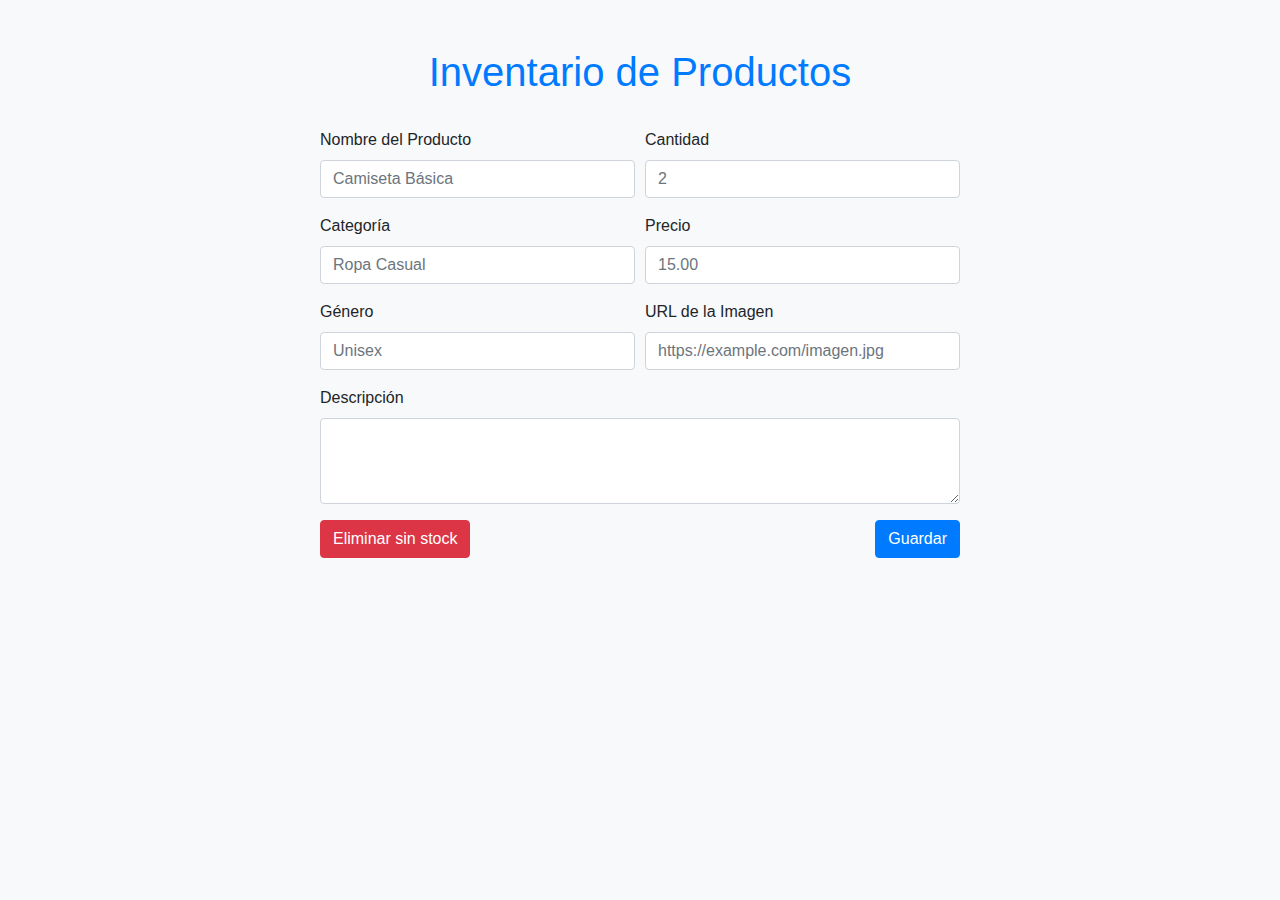
<file: index.html>
<!DOCTYPE html>
<html lang="en">
   <head>
      <meta charset="UTF-8" />
      <meta name="viewport" content="width=device-width, initial-scale=1.0" />

      <link
         href="https://stackpath.bootstrapcdn.com/bootstrap/4.5.2/css/bootstrap.min.css"
         rel="stylesheet"
      />
      <link rel="stylesheet" href="styles/style.css" />

      <title>Inventory Management</title>
   </head>
   <body>
      <div class="container mt-5">
         <h1 class="text-center mb-4 text-primary">Inventario de Productos</h1>

         <!-- Formulario para la recolección de datos -->
         <form id="productForm" class="mb-5">
            <input type="text" id="productId" name="id" />
            <div class="form-row">
               <div class="form-group col-md-6">
                  <label for="productName">Nombre del Producto</label>
                  <input
                     type="text"
                     class="form-control"
                     id="productName"
                     placeholder="Camiseta Básica"
                     name="product"
                     autocomplete="off"
                     required
                  />
               </div>
               <div class="form-group col-md-6">
                  <label for="productPrice">Cantidad</label>
                  <input
                     type="number"
                     class="form-control"
                     id="productPrice"
                     placeholder="2"
                     name="stock"
                     required
                  />
               </div>
               <div class="form-group col-md-6">
                  <label for="productCategory">Categoría</label>
                  <input
                     type="text"
                     class="form-control"
                     id="productCategory"
                     placeholder="Ropa Casual"
                     name="category"
                     required
                  />
               </div>
               <div class="form-group col-md-6">
                  <label for="productPrice">Precio</label>
                  <input
                     type="number"
                     class="form-control"
                     id="productPrice"
                     placeholder="15.00"
                     name="price"
                     required
                  />
               </div>
            </div>
            <div class="form-row">
               <div class="form-group col-md-6">
                  <label for="productGender">Género</label>
                  <input
                     type="text"
                     class="form-control"
                     id="productGender"
                     placeholder="Unisex"
                     name="gender"
                     required
                  />
               </div>
               <div class="form-group col-md-6">
                  <label for="productImage">URL de la Imagen</label>
                  <input
                     type="text"
                     class="form-control"
                     id="productImage"
                     placeholder="https://example.com/imagen.jpg"
                     name="image"
                     autocomplete="off"
                  />
               </div>
            </div>
            <div class="form-group">
               <label for="productDescription">Descripción</label>
               <textarea
                  class="form-control"
                  id="productDescription"
                  rows="3"
                  name="description"
                  required
               ></textarea>
            </div>
            <div class="d-flex justify-content-between">
               <button
                  type="button"
                  class="btn btn-danger"
                  onclick="deleteOutOfStockProducts()"
               >
                  Eliminar sin stock
               </button>
               <button class="btn btn-primary">Guardar</button>
            </div>
         </form>

         <div class="card-container" id="productContainer">
            <!-- Aquí se agregarán las tarjetas de productos -->
         </div>
      </div>

      <script
         src="https://cdn.jsdelivr.net/npm/bootstrap@5.3.3/dist/js/bootstrap.bundle.min.js"
         integrity="sha384-YvpcrYf0tY3lHB60NNkmXc5s9fDVZLESaAA55NDzOxhy9GkcIdslK1eN7N6jIeHz"
         crossorigin="anonymous"
      ></script>
      <script src="/js/addProduct.js"></script>
      <script src="/js/updateProduct.js"></script>
      <script src="/js/deleteProduct.js"></script>
      <script src="/js/createProductCard.js"></script>

      <script>
         const savedInventory = loadFromLocalStorage();

         const inventory = savedInventory ?? {};

         const form = document.querySelector('form');
         const productId = document.querySelector('#productId');

         if (savedInventory) {
            Object.entries(inventory).forEach(([key, value]) => {
               createProductCard(value);
            });
         }

         form.addEventListener('submit', (e) => {
            e.preventDefault();
            const data = Object.fromEntries(new window.FormData(form));

            const id = productId.value;

            if (id === '') {
               addProduct(data);
            } else {
               updateProduct(id, data);
            }
         });

         function saveToLocalStorage() {
            window.localStorage.setItem('inventory', JSON.stringify(inventory));
         }

         function loadFromLocalStorage() {
            return JSON.parse(window.localStorage.getItem('inventory'));
         }

         function deleteProductById(id) {
            const idToDelete = id.split('_')[1];

            const card = document.getElementById(idToDelete);
            card.style.transform = 'scale(0)';

            setTimeout(() => {
               deleteProduct(idToDelete);
               saveToLocalStorage();
            }, 200);
         }
      </script>
   </body>
</html>
</file>
<file: styles/style.css>
* {
   padding: 0;
   margin: 0;
   outline: none;
   border: none;
}

body {
   background-color: #f8f9fa;
}

#productForm {
   margin-top: 2rem;
   position: relative;
   width: 40rem;
   margin-inline: auto;

   #productId {
      position: absolute;
      display: none;
   }
}

#productContainer {
   margin-bottom: 5rem;
}

.card-container {
   display: flex;
   flex-wrap: wrap;
   gap: 1rem;
}

.product-card {
   position: relative;
   border: none;
   flex: 0 0 20rem;
   border-radius: 15px;
   transition: transform 0.2s;
   animation: disappear .2s;

   &:hover .actions {
      button {
         transform: scale(1);
      }
   }

   .actions {
      position: absolute;
      top: 1rem;
      right: 1rem;
      display: flex;
      justify-content: flex-end;
      gap: 1rem;

      button {
         display: grid;
         place-content: center;
         padding: 0.5rem;
         border-radius: 5rem;
         transition: all 0.3s ease;
         transform: scale(0);

         &:hover {
            transform: scale(1.1);
         }

         svg {
            width: 1.2rem;
         }
      }
   }
}

@keyframes pop-up {
   0% {
      transform: scale(0);
   }
   50% {
      transform: scale(1.1);
   }
   100% {
      transform: scale(1);
   }
}

.card-header {
   background-color: #28a745;
   color: white;
   font-weight: bold;
}

.card-body {
   background-color: #fff;
   border-radius: 15px;
   display: flex;
   flex-direction: column;

   .card-content {
      display: flex;
      flex-direction: column;
      justify-content: space-between;
      gap: 0.5rem;

      span {
         display: flex;
         justify-content: space-between;
         font-weight: bold;
      }
   }
}

.card-text {
   margin-bottom: 0;
}

.card-img-top {
   border-top-left-radius: 15px;
   border-top-right-radius: 15px;
}
</file>
